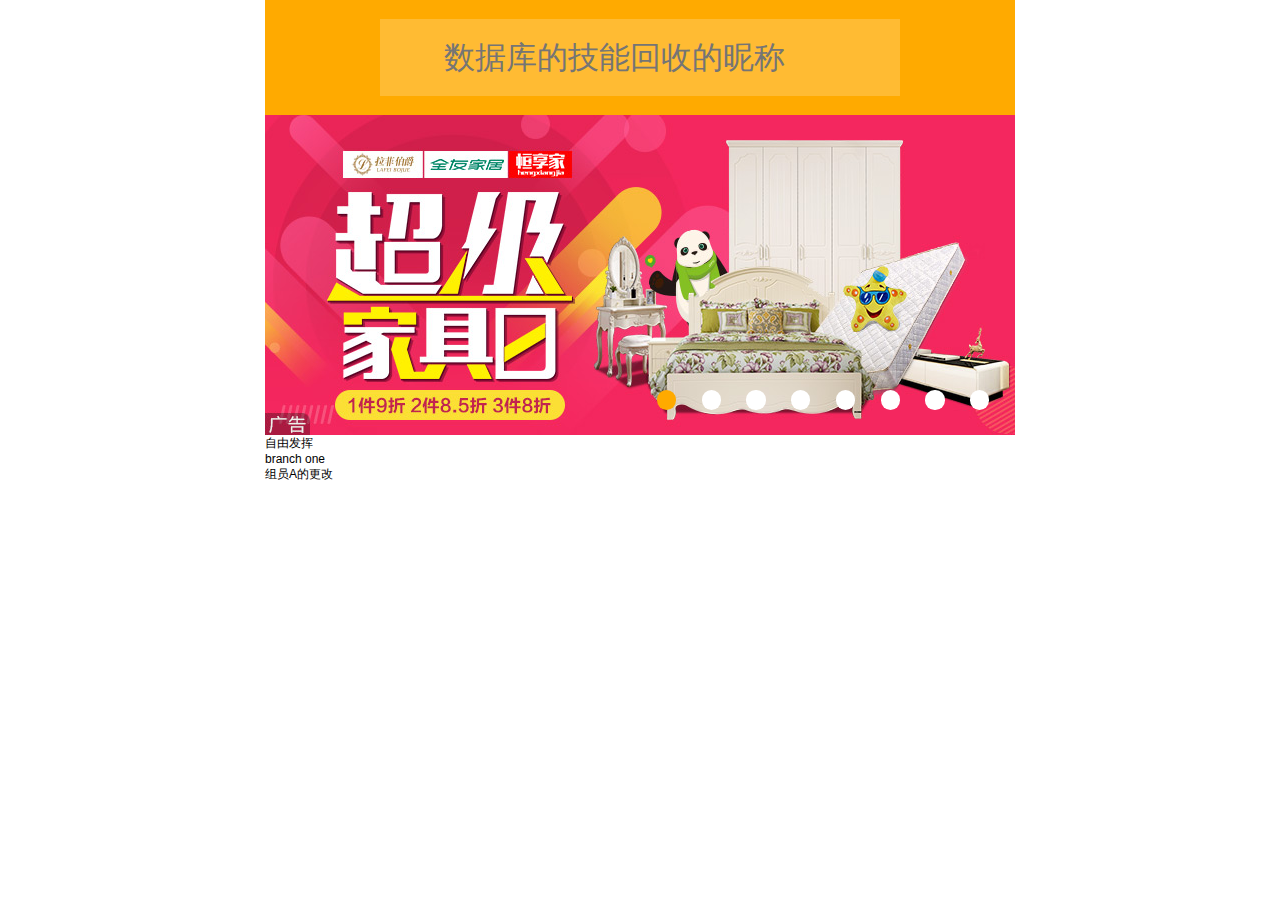
<file: index.html>
<!DOCTYPE html>
<html lang="en">
<head>
    <meta charset="UTF-8">
    <meta name="viewport" content="width=device-width, initial-scale=1.0">
    <meta http-equiv="X-UA-Compatible" content="ie=edge">
    <link rel="stylesheet" href="css/index.css"/>
    <script src="js/flexible.min.js"></script>
    <title>苏宁-SN2</title>
</head>
<body>
    <div class="contentBox">
        <header class="wrapper">
            <a href="#"></a>
            <form action="">
                <span></span>
                <input type="search" placeholder="数据库的技能回收的昵称"/>
            </form>
            <a href="#"></a>
        </header>
        <div class="banner">
            <ul class="clearfix">
                <li><a href="#"><img src="images/banner08.jpg" alt=""/></a></li>
                <li><a href="#"><img src="images/banner01.jpg" alt=""/></a></li>
                <li><a href="#"><img src="images/banner02.jpg" alt=""/></a></li>
                <li><a href="#"><img src="images/banner03.jpg" alt=""/></a></li>
                <li><a href="#"><img src="images/banner04.jpg" alt=""/></a></li>
                <li><a href="#"><img src="images/banner05.jpg" alt=""/></a></li>
                <li><a href="#"><img src="images/banner06.jpg" alt=""/></a></li>
                <li><a href="#"><img src="images/banner07.jpg" alt=""/></a></li>
                <li><a href="#"><img src="images/banner08.jpg" alt=""/></a></li>
                <li><a href="#"><img src="images/banner01.jpg" alt=""/></a></li>
            </ul>
            <ul class="clearfix">
                <li class="active"></li>
                <li></li>
                <li></li>
                <li></li>
                <li></li>
                <li></li>
                <li></li>
                <li></li>
            </ul>
        </div>
        <div>自由发挥</div>
        <div> branch one </div>
        <div>组员A的更改</div>
    </div>
    <script src="js/zepto.min.js"></script>
    <script src="js/selector.js"></script>
    <script src="js/fx.js"></script>
    <script src="js/touch.js"></script>
    <script>
        $(function(){
            var $banner = $('.banner');
            var width = $banner.width();
            var $imgBox = $banner.find('ul:first');
            var $pointBox = $banner.find('ul:last');
            var index = 1;
            //轮播图
            function run(){
                $imgBox.animate({transform:'translateX(' + -index * width + 'px)'},200,function(){
                    if(index > 10){
                        index = 1;
                    }else if(index <= 0){
                        index = 8;
                    }
                    $imgBox.css({transform:'translatsX('+ -index * width +')'});
                    $pointBox.find('li').removeClass('active').eq(index - 1).addClass('active');
                });
            };
            var timer = setInterval(function(){
                index++;
                run();
            },3000);
            $banner.on('swipeLeft',function(){
                index--;
                run();
            });
            $banner.on('swipeRight',function(){
                index++;
                run();
            });
        });
    </script>
</body>
</html>
</file>
<file: css/index.css>
/*! normalize.css v3.0.3 | MIT License | github.com/necolas/normalize.css */
html {
  font-family: sans-serif;
  -ms-text-size-adjust: 100%;
  -webkit-text-size-adjust: 100%;
}
body {
  margin: 0;
}
article,
aside,
details,
figcaption,
figure,
footer,
header,
hgroup,
main,
menu,
nav,
section,
summary {
  display: block;
}
audio,
canvas,
progress,
video {
  display: inline-block;
  vertical-align: baseline;
}
audio:not([controls]) {
  display: none;
  height: 0;
}
[hidden],
template {
  display: none;
}
a {
  background-color: transparent;
}
a:active,
a:hover {
  outline: 0;
}
abbr[title] {
  border-bottom: 1px dotted;
}
b,
strong {
  font-weight: bold;
}
dfn {
  font-style: italic;
}
h1 {
  font-size: 2em;
  margin: 0.67em 0;
}
mark {
  background: #ff0;
  color: #000;
}
small {
  font-size: 80%;
}
sub,
sup {
  font-size: 75%;
  line-height: 0;
  position: relative;
  vertical-align: baseline;
}
sup {
  top: -0.5em;
}
sub {
  bottom: -0.25em;
}
img {
  border: 0;
}
svg:not(:root) {
  overflow: hidden;
}
figure {
  margin: 1em 40px;
}
hr {
  box-sizing: content-box;
  height: 0;
}
pre {
  overflow: auto;
}
code,
kbd,
pre,
samp {
  font-family: monospace, monospace;
  font-size: 1em;
}
button,
input,
optgroup,
select,
textarea {
  color: inherit;
  font: inherit;
  margin: 0;
}
button {
  overflow: visible;
}
button,
select {
  text-transform: none;
}
button,
html input[type="button"],
input[type="reset"],
input[type="submit"] {
  -webkit-appearance: button;
  cursor: pointer;
}
button[disabled],
html input[disabled] {
  cursor: default;
}
button::-moz-focus-inner,
input::-moz-focus-inner {
  border: 0;
  padding: 0;
}
input {
  line-height: normal;
}
input[type="checkbox"],
input[type="radio"] {
  box-sizing: border-box;
  padding: 0;
}
input[type="number"]::-webkit-inner-spin-button,
input[type="number"]::-webkit-outer-spin-button {
  height: auto;
}
input[type="search"] {
  -webkit-appearance: textfield;
  box-sizing: content-box;
}
input[type="search"]::-webkit-search-cancel-button,
input[type="search"]::-webkit-search-decoration {
  -webkit-appearance: none;
}
fieldset {
  border: 1px solid #c0c0c0;
  margin: 0 2px;
  padding: 0.35em 0.625em 0.75em;
}
legend {
  border: 0;
  padding: 0;
}
textarea {
  overflow: auto;
}
optgroup {
  font-weight: bold;
}
table {
  border-collapse: collapse;
  border-spacing: 0;
}
td,
th {
  padding: 0;
}
body,
ul,
li,
p,
input,
textarea,
h1,
h2,
h3,
h4,
h5,
h6,
dl,
dt,
dd,
::before,
::after,
input[type="search"] {
  padding: 0;
  margin: 0;
  box-sizing: border-box;
  -webkit-box-sizing: border-box;
}
.body {
  font-size: 12px;
}
.contentBox {
  width: 100%;
  height: 100%;
  max-width: 750px;
  min-width: 320px;
  margin: 0 auto;
}
.clearfix::before,
.clearfix::after {
  content: '';
  display: block;
  height: 0;
  line-height: 0;
  visibility: hidden;
  clear: both;
  opacity: 0;
}
.clearfix {
  *zoom: 1;
}
header.wrapper {
  width: 100%;
  height: 0.9rem;
  background: #fa0;
  position: relative;
}
header.wrapper a {
  position: absolute;
  display: block;
  width: 0.9rem;
  height: 0.9rem;
  top: 0;
}
header.wrapper a:first-of-type {
  left: 0;
  background: url("../images/icon_category.png") center no-repeat / 0.44rem 0.7rem;
}
header.wrapper a:last-of-type {
  right: 0;
  background: url("../images/icon_cart.png") center no-repeat / 0.63rem 0.68rem;
}
header.wrapper form {
  position: relative;
  padding: 0 0.9rem;
  width: 100%;
  height: 0.9rem;
  outline: none;
  border: 0;
  -webkit-appearance: none;
  background: transparent;
  box-sizing: border-box;
  -webkit-box-sizing: border-box;
}
header.wrapper form span {
  position: absolute;
  display: block;
  left: 1rem;
  top: 0.3rem;
  width: 0.3rem;
  height: 0.3rem;
  background: url("../images/icon_search.png") center no-repeat / 0.3rem 0.3rem;
}
header.wrapper form input {
  margin-top: 0.15rem;
  padding: 0.04rem 0 0.04rem 0.5rem;
  width: 100%;
  height: 0.6rem;
  border: 0;
  vertical-align: top;
  background: rgba(255, 255, 255, 0.2);
  font-size: 0.24rem;
  -webkit-appearance: none;
}
.banner {
  position: relative;
  width: 100%;
  overflow: hidden;
}
.banner ul {
  list-style: none;
}
.banner ul:first-child {
  width: 1000%;
  transform: translateX(-10%);
  -webkit-transform: translateX(-10%);
}
.banner ul:first-child li {
  float: left;
  width: 10%;
}
.banner ul:first-child li a {
  display: block;
  width: 100%;
}
.banner ul:first-child li a img {
  display: block;
  width: 100%;
}
.banner ul:last-child {
  position: absolute;
  bottom: 0.2rem;
  right: 0.2rem;
}
.banner ul:last-child li {
  float: left;
  margin-left: 0.2rem;
  width: 0.15rem;
  height: 0.15rem;
  border-radius: 50%;
  background: #fff;
}
.banner ul:last-child li.active {
  background: #fa0;
}
</file>
